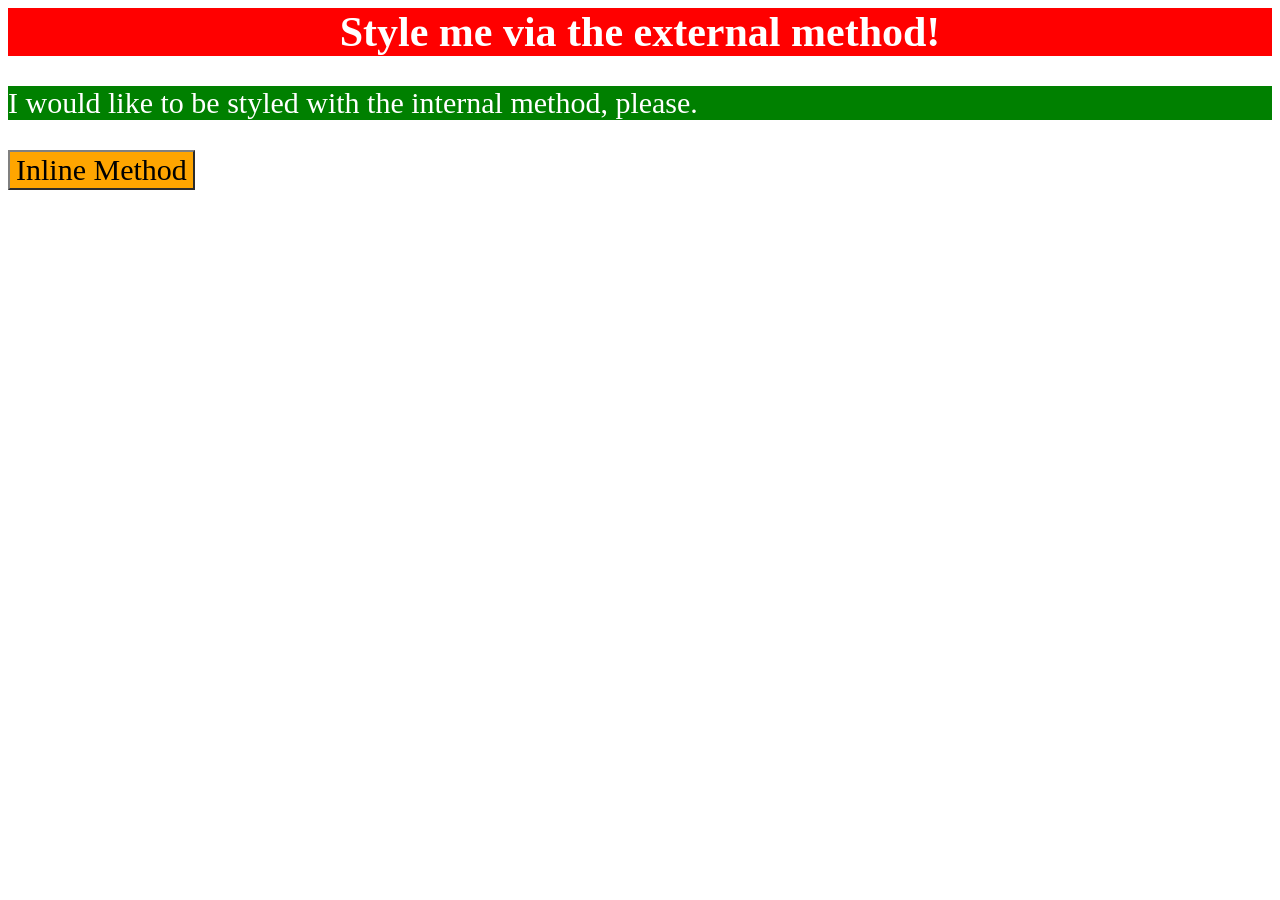
<file: foundations/intro-to-css/01-css-methods/index.html>
<!DOCTYPE html>
<html lang="en">
  <head>
    <link rel="stylesheet" href="styles.css"
    <meta charset="UTF-8">
    <meta http-equiv="X-UA-Compatible" content="IE=edge">
    <meta name="viewport" content="width=device-width, initial-scale=1.0">
    <title>Methods for Adding CSS</title>
    <style>
      p {
        text-align:left;
        background-color:green;
        font-family:'Times New Roman', Times, serif;
        color:white;
        font-size:30px
      }
    </style>
  </head>
  <body>
    <div>Style me via the external method!</div>
    <p>I would like to be styled with the internal method, please.</p>
    <button style="text-align:center;
    background-color:orange;
    color:black;
    font-family:'Times New Roman', Times, serif;
    font-size:30px;
    border-color:grey">Inline Method</button>
  </body>
</html>
</file>
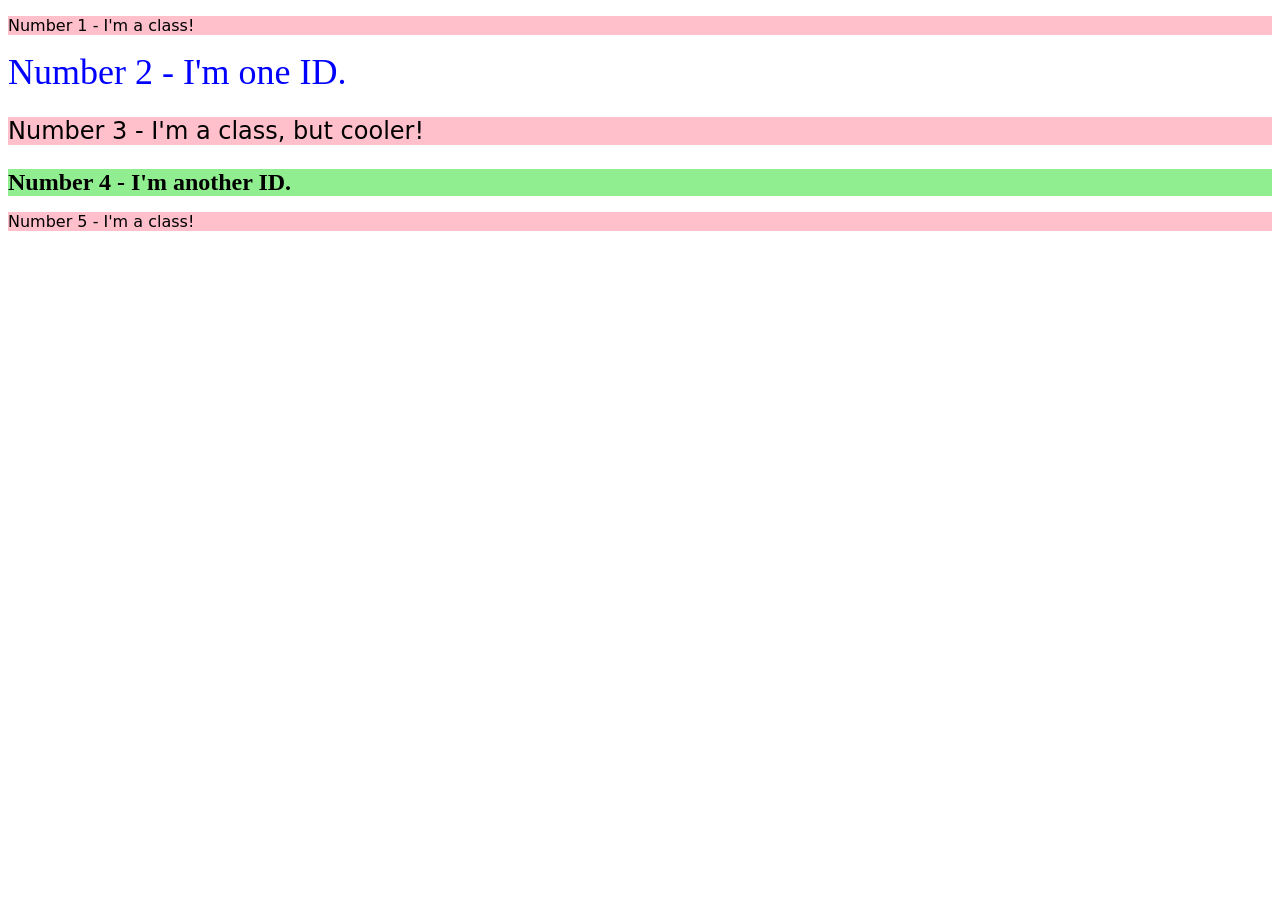
<file: foundations/intro-to-css/02-class-id-selectors/index.html>
<!DOCTYPE html>
<html lang="en">
  <head>
    <meta charset="UTF-8">
    <meta http-equiv="X-UA-Compatible" content="IE=edge">
    <meta name="viewport" content="width=device-width, initial-scale=1.0">
    <title>Class and ID Selectors</title>
    <link rel="stylesheet" href="style.css">
  </head>
  <body>
    <p class="red">Number 1 - I'm a class!</p>
    <div id="div-two">Number 2 - I'm one ID.</div>
    <p class="red large">Number 3 - I'm a class, but cooler!</p>
    <div id="div-four">Number 4 - I'm another ID.</div>
    <p class="red">Number 5 - I'm a class!</p>
  </body>
</html>
</file>
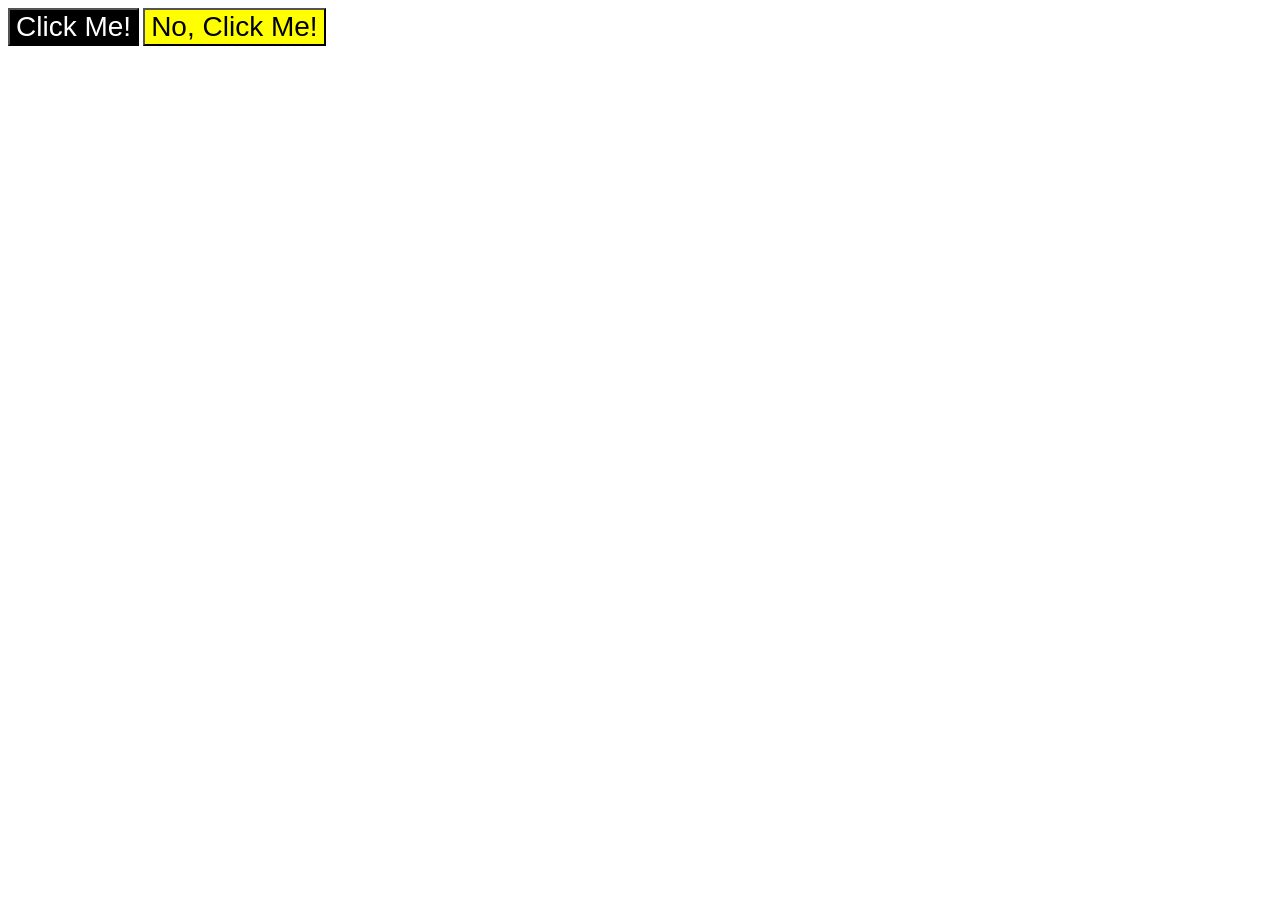
<file: foundations/intro-to-css/03-grouping-selectors/index.html>
<!DOCTYPE html>
<html lang="en">
  <head>
    <meta charset="UTF-8">
    <meta http-equiv="X-UA-Compatible" content="IE=edge">
    <meta name="viewport" content="width=device-width, initial-scale=1.0">
    <title>Grouping Selectors</title>
    <link rel="stylesheet" href="style.css">
  </head>
  <body>
    <button class="button-one">Click Me!</button>
    <button class="button-two">No, Click Me!</button>
  </body>
</html>
</file>
<file: foundations/intro-to-css/01-css-methods/styles.css>
div {
    text-align:center;
    background-color:red;
    font-size:42px;
    color:white;
    font-weight:700
}
</file>
<file: foundations/intro-to-css/02-class-id-selectors/style.css>
.red {
    background-color:pink;
    font-family: Verdana, "Dejavu Sans", sans-serif;
}

.large {
    font-size:24px
}

#div-two {
    color:blue;
    font-size:36px
}

#div-four {
    background-color:lightgreen;
    font-weight:bold;
    font-size:24px;
}
</file>
<file: foundations/intro-to-css/03-grouping-selectors/style.css>
.button-one,
.button-two {
    font-size:28px;
    font-family:Helvetica, 'Times New Roman', sans-serif;
}

.button-one {
    background-color:black;
    color:white
}

.button-two {
    background-color:yellow
}
</file>
